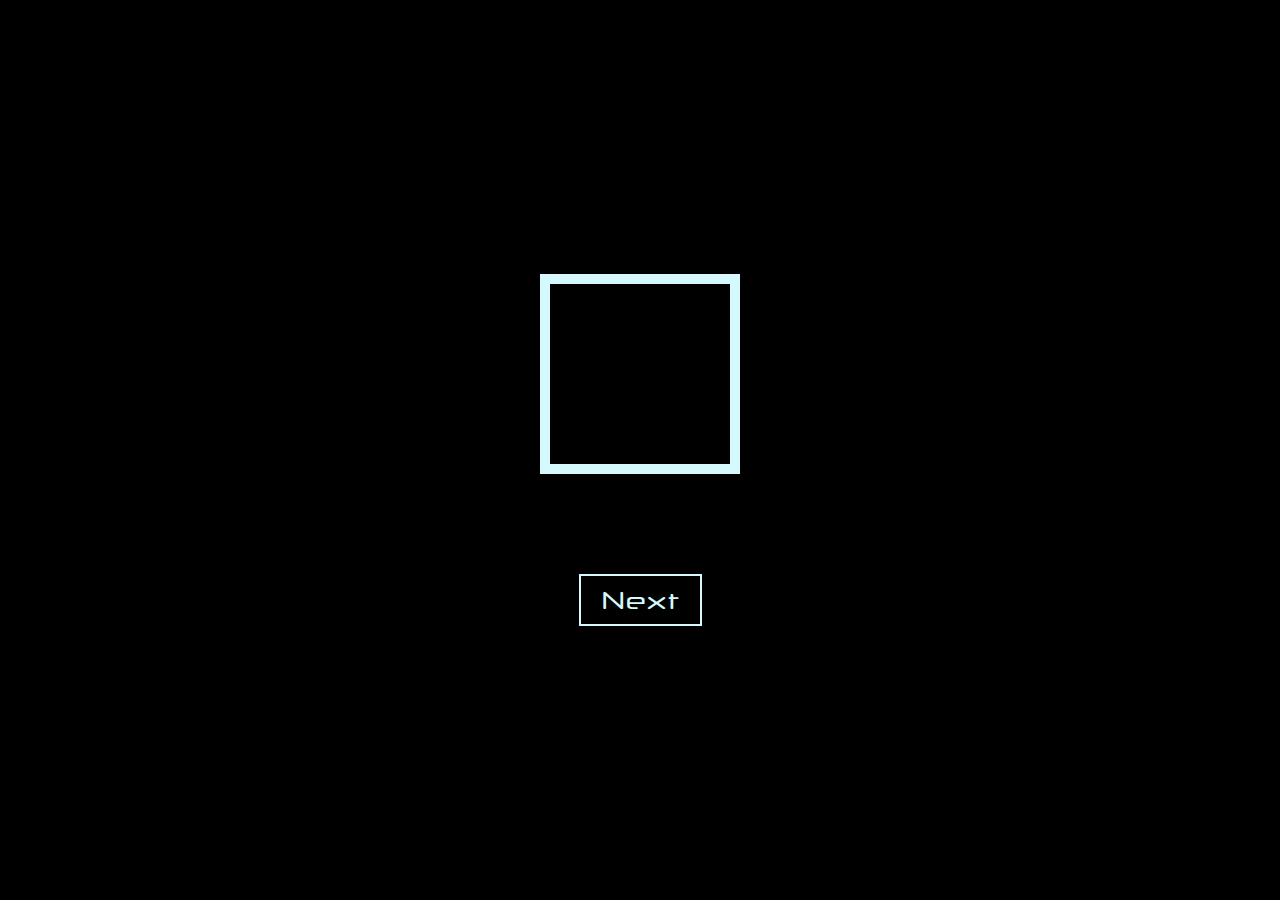
<file: index.html>
<!DOCTYPE html>
<html lang="en">
<head>
    <meta charset="UTF-8">
    <meta name="viewport" content="width=device-width, initial-scale=1.0">
    <title>Optical Illusions Records</title>
    <link rel="stylesheet" href="styles.css">
</head>
<body>
    <div class="illusion-container">
        <div class="square" id="square1"></div>
        <div class="square" id="square2"></div>
        <div class="square" id="square3"></div>
        <div class="square" id="square4"></div>
    </div>
    <div class="content">
        <button class="cool-button" onclick="window.location.href='demo.html'">Next</button>
    </div>
</body>
</html>
</file>
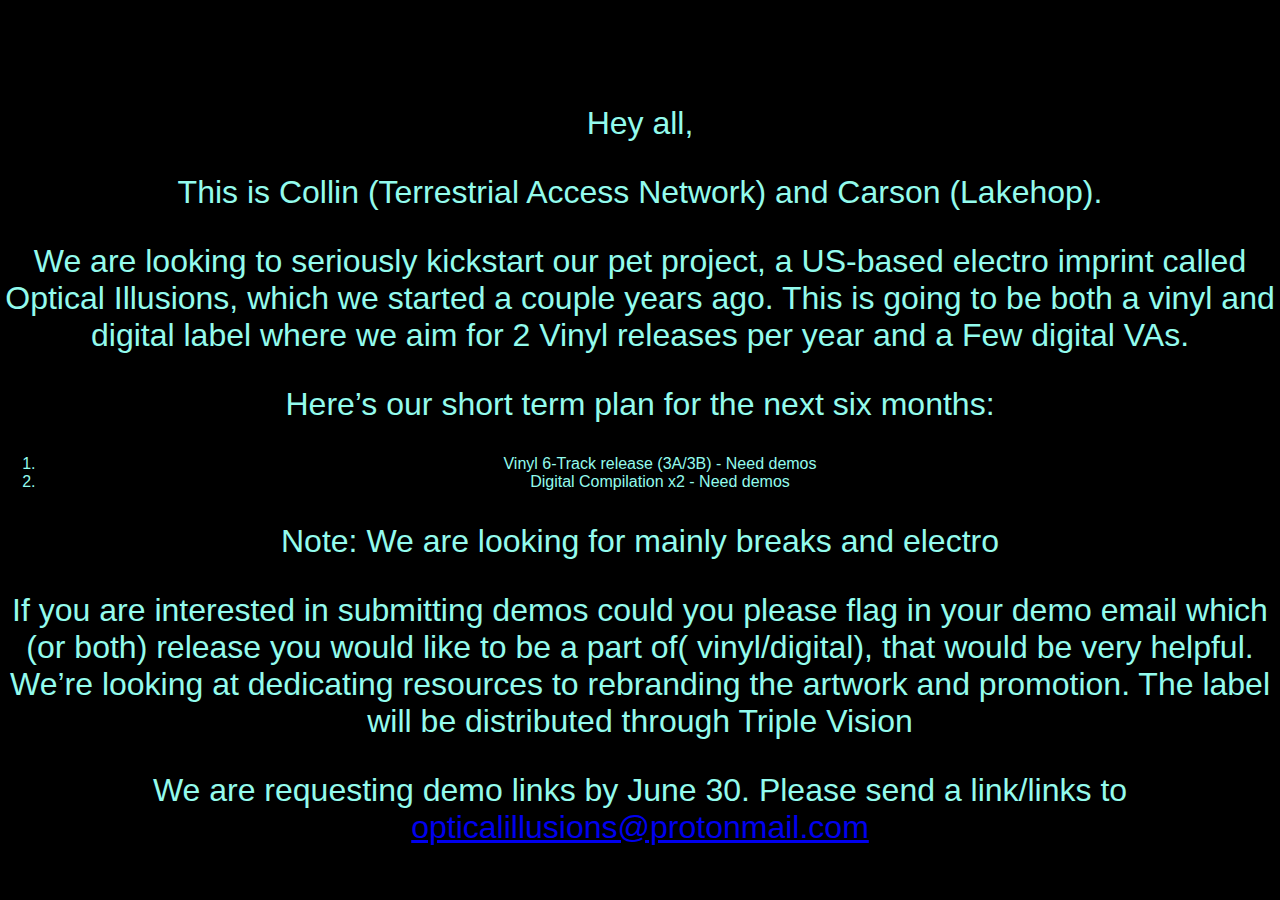
<file: demo.html>
<!DOCTYPE html>
<html lang="en">
<head>
    <meta charset="UTF-8">
    <meta name="viewport" content="width=device-width, initial-scale=1.0">
    <title>Optical Illusions Records - Page 2</title>
    <link rel="stylesheet" href="styles.css">
</head>
<body>
    <div class="content">
        <p>Hey all,</p>
        <p>This is Collin (Terrestrial Access Network) and Carson (Lakehop).</p>
        <p>We are looking to seriously kickstart our pet project, a US-based electro imprint called Optical Illusions, which we started a couple years ago. This is going to be both a vinyl and digital label where we aim for 2 Vinyl releases per year and a Few digital VAs.</p>
        <p>Here’s our short term plan for the next six months:</p>
        <ol>
            <li>Vinyl 6-Track release (3A/3B) - Need demos</li>
            <li>Digital Compilation x2 - Need demos</li>
        </ol>
        <p>Note: We are looking for mainly breaks and electro</p>
        <p>If you are interested in submitting demos could you please flag in your demo email which (or both) release you would like to be a part of( vinyl/digital), that would be very helpful. We’re looking at dedicating resources to rebranding the artwork and promotion. The label will be distributed through Triple Vision</p>
        <p>We are requesting demo links by June 30. Please send a link/links to <a href="mailto:opticalillusions@protonmail.com">opticalillusions@protonmail.com</a></p>
    </div>
</body>
</html>
</file>
<file: styles.css>
@font-face {
    font-family: 'Your Font Name';
    src: url('fonts/neuropol x rg.otf') format('opentype');
}

body {
    margin: 0;
    padding: 0;
    display: flex;
    flex-direction: column;
    justify-content: center;
    align-items: center;
    min-height: 100vh; /* Changed height to min-height for better responsiveness */
    background-color: black;
    color: #d5f9fc; 
    font-family: 'neuropol x rg', sans-serif;
    text-align: center;
}

.illusion-container {
    position: relative;
    width: 200px;
    height: 200px;
    margin-bottom: 50px; /* Increased margin for better spacing */
}

.square {
    position: absolute;
    width: 200px;
    height: 200px;
    border: 10px solid #d5f9fc;
    box-sizing: border-box;
    animation: rotate 10s infinite linear;
}

#square1 {
    animation-delay: 0s;
}
#square2 {
    animation-delay: 2.5s;
}
#square3 {
    animation-delay: 5s;
}
#square4 {
    animation-delay: 7.5s;
}

@keyframes rotate {
    0% {
        transform: rotate(0deg);
    }
    100% {
        transform: rotate(360deg);
    }
}

.content {
    color: #93fbed;
    margin-top: 50px; /* Added margin to move the content down */
}

h1 {
    font-size: 4em;
    text-shadow:
        1px 1px 0 rgba(0, 255, 0, 0.2),
        2px 2px 0 rgba(0, 255, 0, 0.2),
        3px 3px 0 rgba(0, 255, 0, 0.2),
        4px 4px 0 rgba(0, 255, 0, 0.2),
        5px 5px 0 rgba(0, 255, 0, 0.2),
        6px 6px 0 rgba(0, 255, 0, 0.2),
        7px 7px 0 rgba(0, 255, 0, 0.2),
        8px 8px 0 rgba(0, 255, 0, 0.2),
        9px 9px 0 rgba(0, 255, 0, 0.2),
        10px 10px 0 rgba(0, 255, 0, 0.2);
    color: rgba(0, 255, 0, 0.2);
}

p {
    font-size: 2em;
}

.cool-button {
    background-color: transparent;
    border: 2px solid #d5f9fc;
    color: #d5f9fc;
    padding: 10px 20px;
    font-size: 1.5em;
    cursor: pointer;
    font-family: 'Your Font Name', sans-serif;
    transition: background-color 0.3s, color 0.3s;
}

.cool-button:hover {
    background-color: #d5f9fc;
    color: black;
}

/* Media Queries for Mobile Devices */
@media only screen and (max-width: 600px) {
    body {
        padding: 10px;
    }
    
    .illusion-container {
        width: 100px;
        height: 100px;
        margin-bottom: 20px;
    }

    .square {
        width: 100px;
        height: 100px;
        border: 5px solid #d5f9fc;
    }

    h1 {
        font-size: 2em;
    }

    p {
        font-size: 1.2em;
    }

    .cool-button {
        padding: 8px 15px;
        font-size: 1em;
    }
}
</file>
